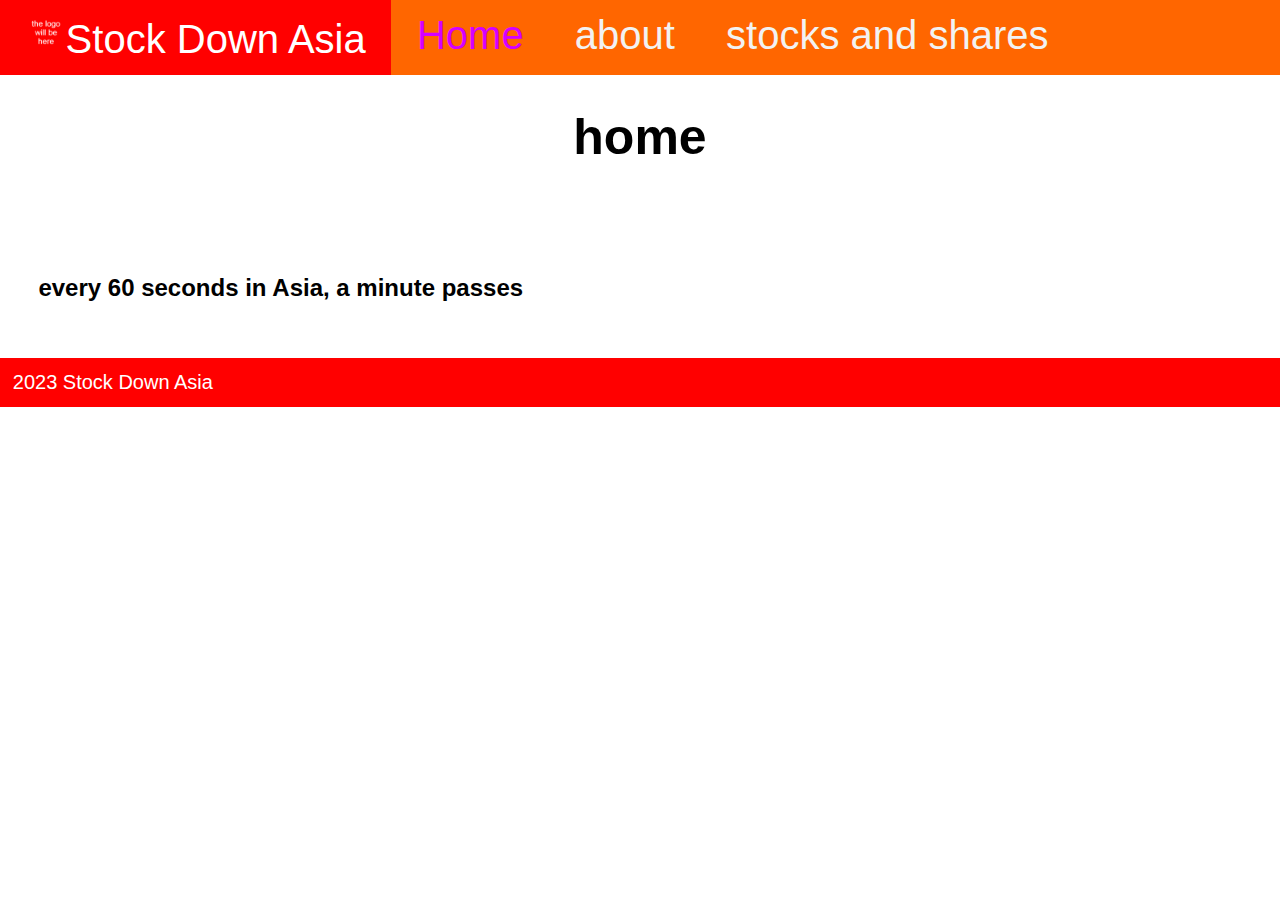
<file: index.html>
<head>
  <link rel="stylesheet" href="/styles.css"/>
  <script type = "text/javascript" src="/script.js"></script>
  <meta name="viewport" content="width=device-width, initial-scale=1">
  <title>Stock Down Asia</title>
</head>

<body>
  <div class="topnav" id="myTopnav">
    <a class="active" href="javascript:void(0);"><img src='docs/assets/placeholder.png' alt='stock down asia logo' height=40">Stock Down Asia</a>
    <a class="links" id='thispage' href="/index.html">Home</a>
    <a class="links" href="/about.html">about</a>
    <a class="links" href="/stocksandshares.html">stocks and shares</a>
    <a href="javascript:void(0);" class="icon" onclick="navclick()"><img src="docs/assets/menu.png" height=35 width=35></a>
  </div>
  
  <h1><center>home</center></h1>
  <br>
  <br>
  <h2>every 60 seconds in Asia, a minute passes</h2>
  <br>
</body>

<footer>
  2023 Stock Down Asia
  
</footer>
</file>
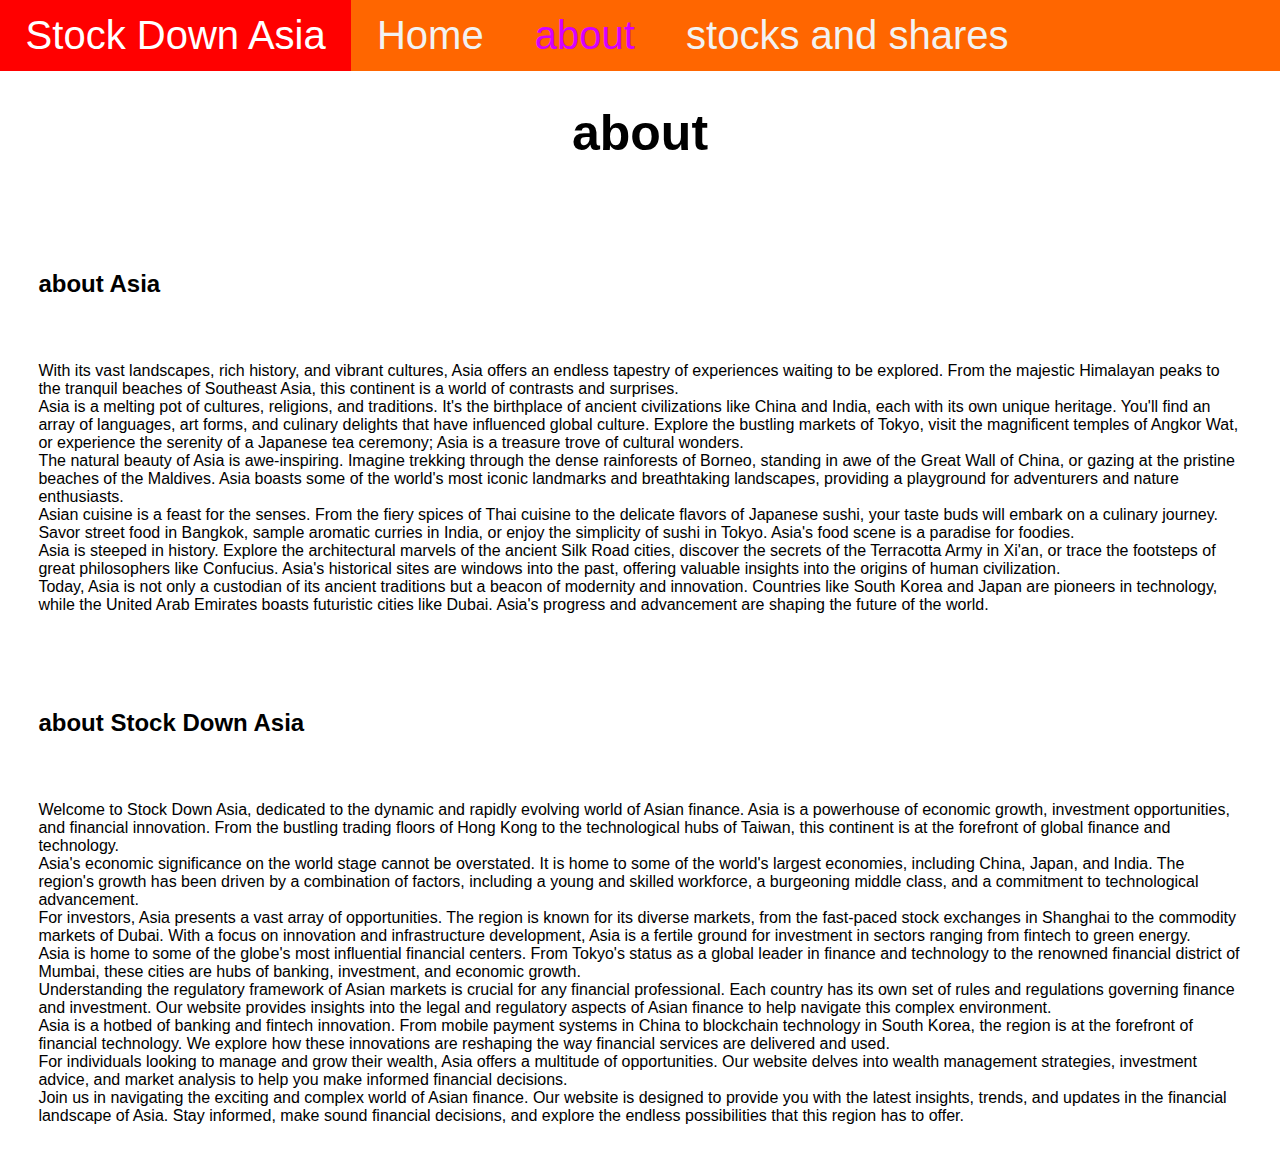
<file: about.html>
<head>
  <link rel="stylesheet" href="/styles.css"/>

  <script type = "text/javascript" src="script.js"></script>
  <meta name="viewport" content="width=device-width, initial-scale=1">
  <title>Stock Down Asia</title>
</head>

<body>
  <div class="topnav" id="myTopnav">
    <a class="active" href="javascript:void(0);">Stock Down Asia</a>
    <a class="links" href="index.html">Home</a>
    <a class="links" id="thispage" href="about.html">about</a>
    <a class="links" href="stocksandshares.html">stocks and shares</a>
    <a href="javascript:void(0);" class="icon" onclick="navclick()"><img src="docs/assets/menu.png" height=35 width=35></a>
  </div>

  <h1><center>about</center></h1>
  <br>
  <br>
  <h2>about Asia</h2>
  <p>
    With its vast landscapes, rich history, and vibrant cultures, Asia offers an endless tapestry of experiences waiting
    to be explored. From the majestic Himalayan peaks to the tranquil beaches of Southeast Asia, this continent is a
    world of contrasts and surprises.
    <br>

    Asia is a melting pot of cultures, religions, and traditions. It's the birthplace of ancient civilizations like
    China and India, each with its own unique heritage. You'll find an array of languages, art forms, and culinary
    delights that have influenced global culture. Explore the bustling markets of Tokyo, visit the magnificent temples
    of Angkor Wat, or experience the serenity of a Japanese tea ceremony; Asia is a treasure trove of cultural wonders.

    <br>
    The natural beauty of Asia is awe-inspiring. Imagine trekking through the dense rainforests of Borneo, standing in
    awe of the Great Wall of China, or gazing at the pristine beaches of the Maldives. Asia boasts some of the world's
    most iconic landmarks and breathtaking landscapes, providing a playground for adventurers and nature enthusiasts.
    <br>
    Asian cuisine is a feast for the senses. From the fiery spices of Thai cuisine to the delicate flavors of Japanese
    sushi, your taste buds will embark on a culinary journey. Savor street food in Bangkok, sample aromatic curries in
    India, or enjoy the simplicity of sushi in Tokyo. Asia's food scene is a paradise for foodies.
    <br>
    Asia is steeped in history. Explore the architectural marvels of the ancient Silk Road cities, discover the secrets
    of the Terracotta Army in Xi'an, or trace the footsteps of great philosophers like Confucius. Asia's historical
    sites are windows into the past, offering valuable insights into the origins of human civilization.
    <br>
    Today, Asia is not only a custodian of its ancient traditions but a beacon of modernity and innovation. Countries
    like South Korea and Japan are pioneers in technology, while the United Arab Emirates boasts futuristic cities like
    Dubai. Asia's progress and advancement are shaping the future of the world.


  </p>
  <br>
  <h2>about Stock Down Asia</h2>
  <p>
    Welcome to Stock Down Asia, dedicated to the dynamic and rapidly evolving world of Asian finance. Asia is a
    powerhouse of economic growth, investment opportunities, and financial innovation. From the bustling trading floors
    of Hong Kong to the technological hubs of Taiwan, this continent is at the forefront of global finance and technology.
    <br>
    Asia's economic significance on the world stage cannot be overstated. It is home to some of the world's largest
    economies, including China, Japan, and India. The region's growth has been driven by a combination of factors,
    including a young and skilled workforce, a burgeoning middle class, and a commitment to technological advancement.
    <br>
    For investors, Asia presents a vast array of opportunities. The region is known for its diverse markets, from the
    fast-paced stock exchanges in Shanghai to the commodity markets of Dubai. With a focus on innovation and
    infrastructure development, Asia is a fertile ground for investment in sectors ranging from fintech to green energy.
    <br>

    Asia is home to some of the globe's most influential financial centers. From Tokyo's status as a global leader in
    finance and technology to the renowned financial district of Mumbai, these cities are hubs of banking, investment,
    and economic growth.
    <br>

    Understanding the regulatory framework of Asian markets is crucial for any financial professional. Each country has
    its own set of rules and regulations governing finance and investment. Our website provides insights into the legal
    and regulatory aspects of Asian finance to help navigate this complex environment.
    <br>

    Asia is a hotbed of banking and fintech innovation. From mobile payment systems in China to blockchain technology in
    South Korea, the region is at the forefront of financial technology. We explore how these innovations are reshaping
    the way financial services are delivered and used.
    <br>

    For individuals looking to manage and grow their wealth, Asia offers a multitude of opportunities. Our website
    delves into wealth management strategies, investment advice, and market analysis to help you make informed financial
    decisions.
    <br>

    Join us in navigating the exciting and complex world of Asian finance. Our website is designed to provide you with
    the latest insights, trends, and updates in the financial landscape of Asia. Stay informed, make sound financial
    decisions, and explore the endless possibilities that this region has to offer.
  </p>
</body>
</file>
<file: styles.css>
html {
  /*height: 100%;
  width: 100%;*/
  font-family: Arial;
}

body {
  padding: 0;
  margin: 0;
}

h1{
  font-size: 50px;
}

/* Add a black background color to the top navigation */
.topnav {
  background-color: #ff6600;
  overflow: hidden;
  margin: 0vw;
  padding: 0vw; 
  border: 0vw;

}

/* Style the links inside the navigation bar */
.topnav a {
  float: left;
  color: #f2f2f2;
  text-align: center;
  padding: 1vw 2vw;
  text-decoration: none;
  font-size: 40px;
}



/* Change the color of links on hover */
.topnav a:hover {
  color: black;

}

.topnav .links:hover {
  color: black;
  background-color: #B0B0B0;

}

/* Add a color to the active/current link */
.topnav a.active {
  background-color: #ff0000;
  color: white;
}

/* Hide the link that should open and close the topnav on small screens */
.topnav .icon {
  display: none;

}

/* When the screen is less than 600 pixels wide, hide all links, except for the first one ("Home"). Show the link that contains should open and close the topnav (.icon) */
@media only screen and (max-width: 600px) {
  .topnav a:not(:first-child) {display: none;}
  .topnav a.icon {
    float: right;
    display: block;
    font-family: Arial;

    text-align: center;
    padding: 4vw 6vw;
    text-decoration: none;
    font-size: 25px;


  }
  .topnav a {
  float: left;
  color: #f2f2f2;
  text-align: center;
  padding: 5vw 6vw;
  text-decoration: none;
  font-size: 20px;
  }
}

/* The "responsive" class is added to the topnav with JavaScript when the user clicks on the icon. This class makes the topnav look good on small screens (display the links vertically instead of horizontally) */
@media screen and (max-width: 600px) {
  .topnav.responsive {position: relative;}
  .topnav.responsive a.icon {
    position: absolute;
    right: 0;
    top: 0;
    text-align: center;
    padding: 4vw 6vw;
    text-decoration: none;
    font-size: 8vw;

  }
  .topnav.responsive a {
    float: none;
    display: block;
    text-align: left;
  }
  .topnav a.active {
  background-color: #FF0000;
  color: white;
  }
}

footer{
  background-color: #FF0000;
  color: white;
  overflow: hidden;
  margin: 0vw;
  padding: 1vw; 
  border: 0vw;

  font-size: 20px;
}


p{
  margin:2vw;
  padding: 1vw;
}


#thispage{
  color:#d400ff;
}

h2{
  margin: 1vw;
  padding:2vw;
}
</file>
